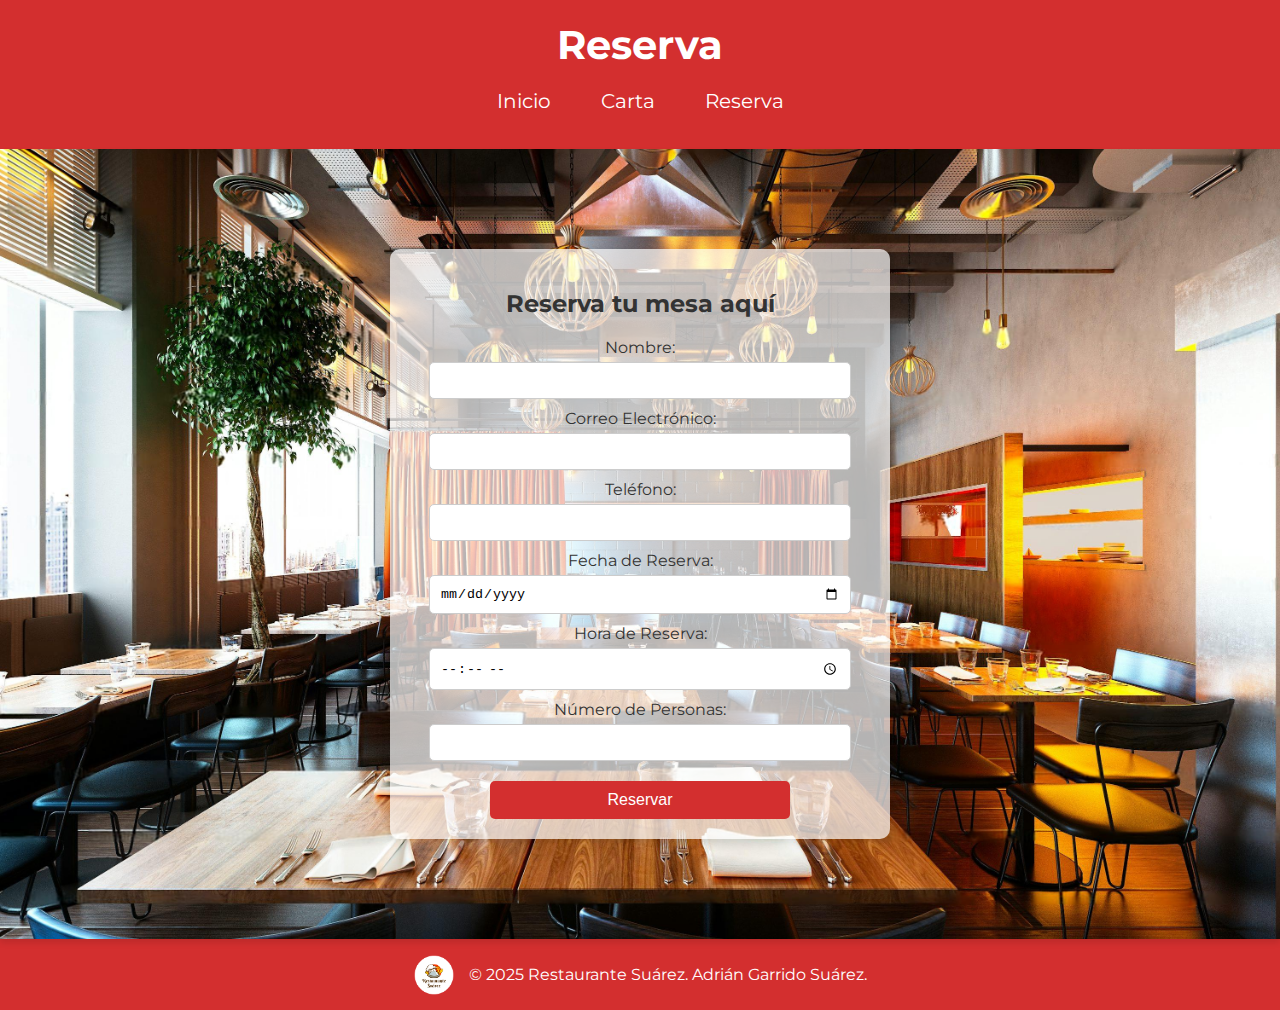
<file: html/reserva.html>
<!DOCTYPE html>
<html lang="es">

<head>
  <meta charset="UTF-8">
  <meta name="viewport" content="width=device-width, initial-scale=1.0">
  <title>Reserva - Restaurante Suárez</title>
  <link href="https://fonts.googleapis.com/css2?family=Montserrat:wght@400;500;700&display=swap" rel="stylesheet">
  <link rel="icon" type="image/png" href="../imagenes/logo.png">
  <link rel="stylesheet" href="../css/estilo_reserva.css">
</head>

<body>
  <header>
    <h1>Reserva</h1>
    <nav>
      <ul>
        <li><a href="../index.html">Inicio</a></li>
        <li><a href="carta.html">Carta</a></li>
        <li><a href="reserva.html">Reserva</a></li>
      </ul>
    </nav>
  </header>
  <div class="contenido">
    <div class="contenedor">
      <div class="formulario">
        <h2>Reserva tu mesa aquí</h2>
        <form>
          <label for="name">Nombre:</label>
          <input type="text" id="name" name="name" required>

          <label for="email">Correo Electrónico:</label>
          <input type="email" id="email" name="email" required>

          <label for="phone">Teléfono:</label>
          <input type="tel" id="phone" name="phone" required>

          <label for="date">Fecha de Reserva:</label>
          <input type="date" id="date" name="date" required>

          <label for="time">Hora de Reserva:</label>
          <input type="time" id="time" name="time" required>

          <label for="guests">Número de Personas:</label>
          <input type="number" id="guests" name="guests" required min="1" max="20">

          <button type="submit">Reservar</button>
        </form>
      </div>
    </div>
  </div>

  <footer>
    <img src="../imagenes/logo.png" alt="Logo Restaurante Suárez" class="logo">
    <p>&copy; 2025 Restaurante Suárez. Adrián Garrido Suárez.</p>
    </div>
  </footer>

</body>

</html>
</file>
<file: css/estilo_reserva.css>
body {
    font-family: 'Montserrat', sans-serif;
    margin: 0;
    padding: 0;
    text-align: center;
}

header {
    background-color: #d32f2f;
    color: white;
    padding: 20px 0;
    text-align: center;
    box-shadow: 0 4px 6px rgba(0, 0, 0, 0.1);
}

h1 {
    margin: 0;
    font-size: 40px;
    margin-bottom: 20px;
}

nav ul {
    list-style: none;
    padding: 0;
    margin-top: 20px;
    display: flex;
    justify-content: center;
    gap: 20px;
}

nav ul li {
    display: inline;
}

nav ul li a {
    text-decoration: none;
    color: white;
    font-size: 20px;
    padding: 8px 15px;
    border-radius: 5px;
    transition: background 0.3s;
}

nav ul li a:hover {
    background-color: #b71c1c;
}

.contenido {
    padding: 50px 20px;
    min-height: 100%;
    align-items: center;
    justify-content: center;
    position: relative;
    background-image: url('../imagenes/restaurante.jpg');
    background-size: cover;
    background-position: center;
    background-repeat: no-repeat;
    box-shadow: 0 4px 6px rgba(0, 0, 0, 0.1);
}

.contenedor {
    background-color: rgba(255, 255, 255, 0.7);
    color: #333;
    border-radius: 10px;
    max-width: 500px;
    margin: 20px auto;
    font-family: 'Montserrat', sans-serif;
    text-align: center;
    position: relative;
}

.formulario {
    max-width: 600px;
    margin: 50px auto;
    padding: 20px;
    border-radius: 8px;
    box-shadow: 0 4px 10px rgba(0, 0, 0, 0.1);
}

label {
    display: block;
    margin-top: 10px;
}

input {
    width: 100%;
    max-width: 400px;
    padding: 10px;
    margin-top: 5px;
    border: 1px solid #ccc;
    border-radius: 5px;
}

button {
    width: 100%;
    max-width: 300px;
    padding: 10px;
    background-color: #d32f2f;
    color: white;
    border: none;
    border-radius: 5px;
    cursor: pointer;
    font-size: 16px;
    margin-top: 20px;
}

button:hover {
    background-color: #cc0000;
}

footer {
    display: flex;
    align-items: center;
    justify-content: center;
    background-color: #d32f2f;
    color: white;
    padding: 10px;
}

.logo {
    height: 40px;
    margin-right: 15px;
}
</file>
